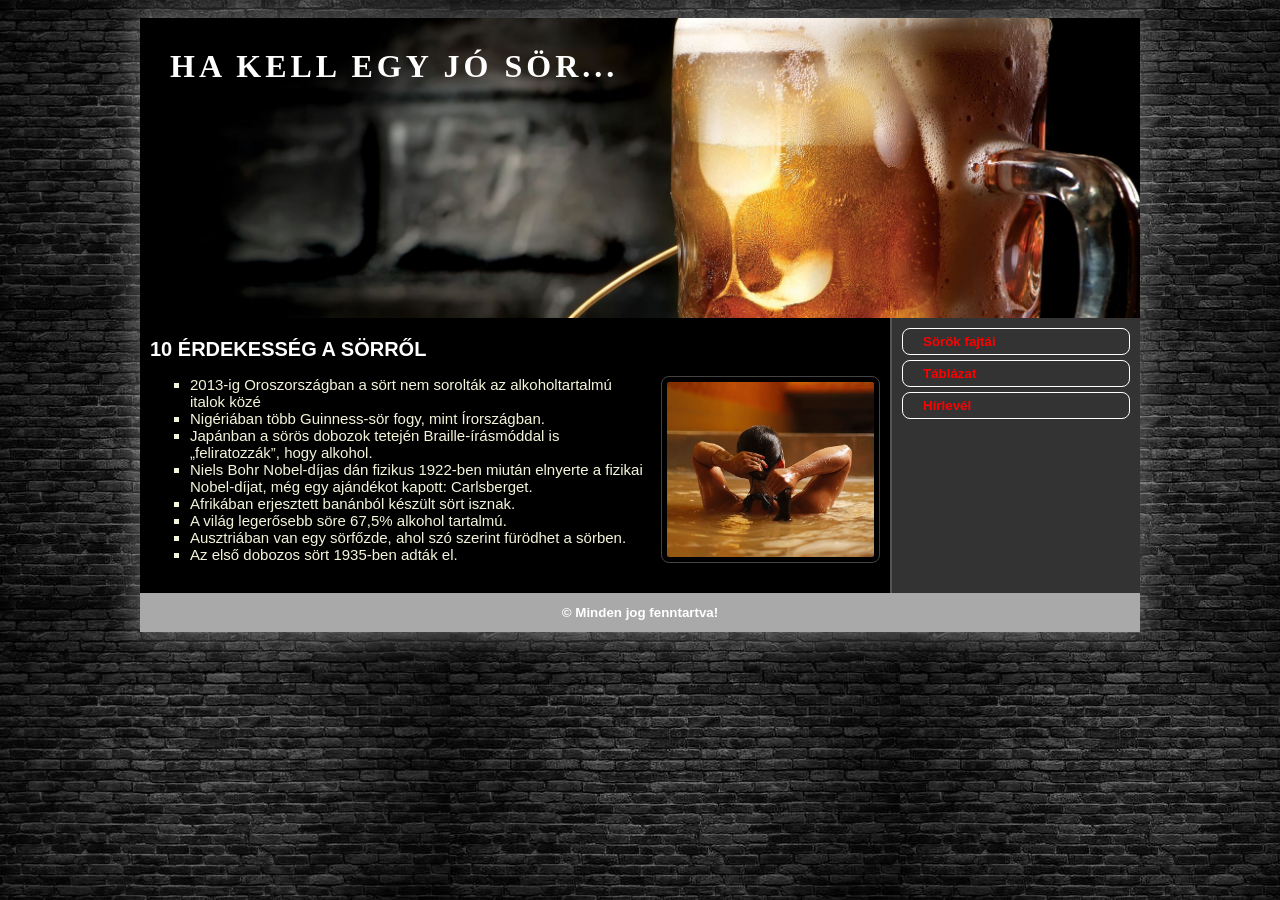
<file: index.html>
<!DOCTYPE html>
<html lang="hu">
<head>
    <meta charset="UTF-8">
    <meta name="viewport" content="width=device-width, initial-scale=1.0">
    <meta name="description" content="Érdekességek a sörről">
    <meta name="keywords" content="sör, érdekességek, sörfajták">
    <meta name="author" content="SAJATNEV">
    <title>SAJATNEV - Sör</title>
    <link rel="stylesheet" href="stilus.css">
</head>
<body>
    <main>
        <header>
            <h1>Ha kell egy jó sör...</h1>
        </header>
        <nav>
            <ul>
                <li><a href="index.html">Sörök fajtái</a></li>
                <li><a href="tablazat.html">Táblázat</a></li>
                <li><a href="#">Hírlevél</a></li>
            </ul>
        </nav>
        <article>
            <h2>10 érdekesség a sörről</h2>
            <a href="kepek/sorfurdo.jpg" target="_blank"><img src="kepek/sorfurdo.jpg" alt="Sörfürdő"></a>
            <ul>
                <li>2013-ig Oroszországban a sört nem sorolták az alkoholtartalmú italok közé</li>
                <li>Nigériában több Guinness-sör fogy, mint Írországban.</li>
                <li>Japánban a sörös dobozok tetején Braille-írásmóddal is „feliratozzák”, hogy alkohol.</li>
                <li>Niels Bohr Nobel-díjas dán fizikus 1922-ben miután elnyerte a fizikai Nobel-díjat, még egy ajándékot kapott: Carlsberget.</li>
                <li>Afrikában erjesztett banánból készült sört isznak.</li>
                <li>A világ legerősebb söre 67,5% alkohol tartalmú.</li>
                <li>Ausztriában van egy sörfőzde, ahol szó szerint fürödhet a sörben.</li>
                <li>Az első dobozos sört 1935-ben adták el.</li>
            </ul>
        </article>
        <footer>
            <p>&copy; Minden jog fenntartva!</p>
        </footer>
    </main>
</body>
</html>
</file>
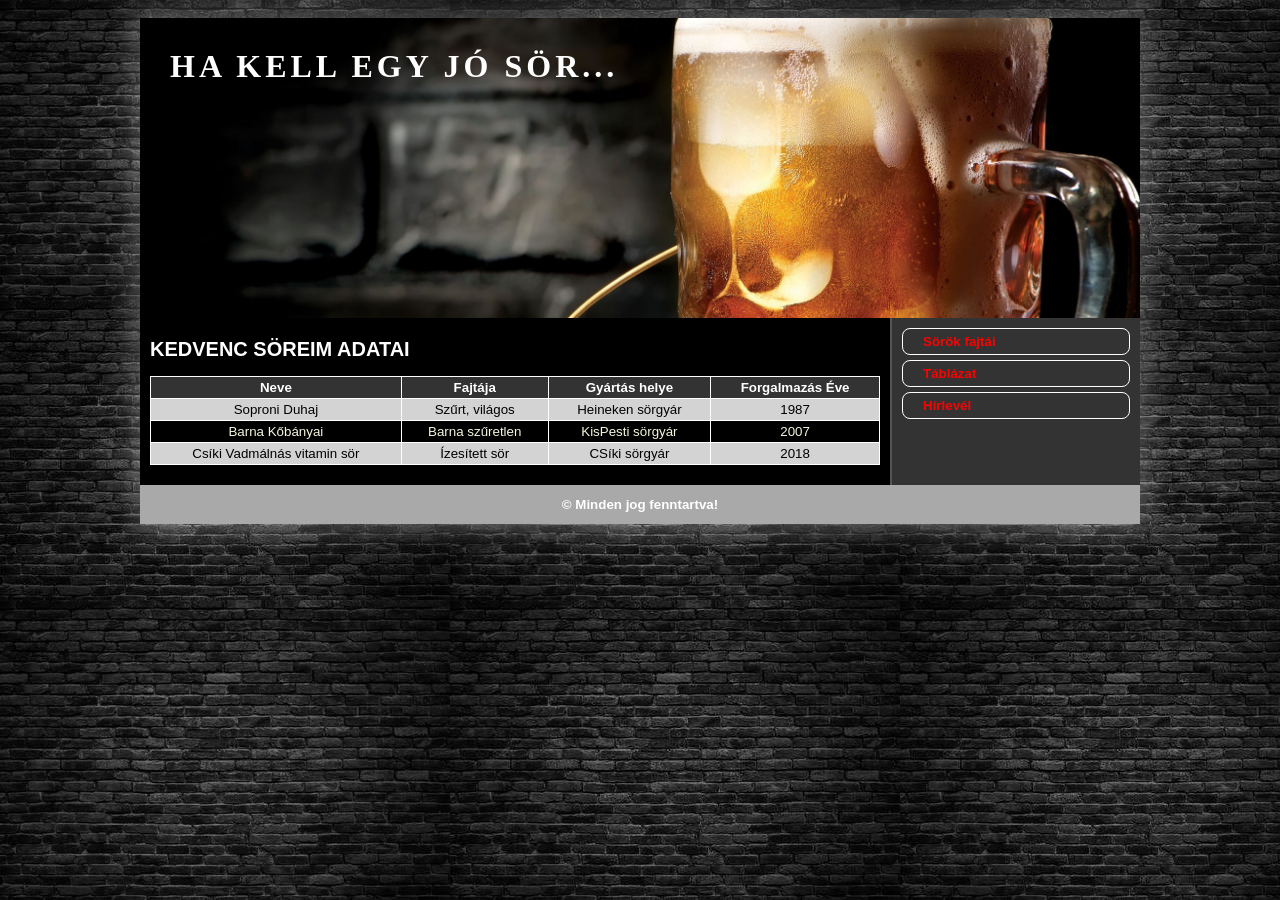
<file: tablazat.html>
<!DOCTYPE html>
<html lang="hu">
<head>
    <meta charset="UTF-8">
    <meta name="viewport" content="width=device-width, initial-scale=1.0">
    <meta name="description" content="Érdekességek a sörről">
    <meta name="keywords" content="sör, érdekességek, sörfajták">
    <meta name="author" content="SAJATNEV">
    <title>SAJATNEV - Sör</title>
    <link rel="stylesheet" href="stilus.css">
</head>
<body>
    <main>
        <header>
            <h1>Ha kell egy jó sör...</h1>
        </header>
        <nav>
            <ul>
                <li><a href="index.html">Sörök fajtái</a></li>
                <li><a href="tablazat.html">Táblázat</a></li>
                <li><a href="#">Hírlevél</a></li>
            </ul>
        </nav>
        <article>
            <h2>Kedvenc söreim adatai</h2>
            <table>
                <thead>
                    <tr>
                        <th>Neve</th>
                        <th>Fajtája</th>
                        <th>Gyártás helye</th>
                        <th>Forgalmazás Éve</th>
                    </tr>
                </thead>
                <tbody>
                    <tr>
                        <td>Soproni Duhaj</td>
                        <td>Szűrt, világos</td>
                        <td>Heineken sörgyár</td>
                        <td>1987</td>
                    </tr>
                    <tr>
                        <td>Barna Kőbányai</td>
                        <td>Barna szűretlen</td>
                        <td>KisPesti sörgyár</td>
                        <td>2007</td>
                    </tr>
                    <tr>
                        <td>Csíki Vadmálnás vitamin sör</td>
                        <td>Ízesített sör</td>
                        <td>CSíki sörgyár</td>
                        <td>2018</td>
                    </tr>
                </tbody>
            </table>
        </article>
        <footer>
            <p>&copy; Minden jog fenntartva!</p>
        </footer>
    </main>
</body>
</html>
</file>
<file: stilus.css>
* {
    box-sizing: border-box;
}

html, body {
    margin: 0;
    padding: 0;
}

body {
    font-family: Arial, Verdana, sans-serif;
    color: beige;
    font-size: 10pt;
    margin: 0;
    padding: 0;
    background-image: url("kepek/teglafal.jpg");
}

main {
    width: 80%;
    max-width: 1000px;
    margin: 18px auto;
    background-color: #333333;
    box-shadow: 0 0 25px 8px rgba(255, 255, 255, 0.25);
    display: grid;
    grid-template-columns: 3fr 1fr;
    grid-template-areas:
        "fejlec fejlec"
        "cikk   menu"
        "lablec lablec";
}

header {
    grid-area: fejlec;
    height: 300px;
    background-image: url("kepek/beer.jpg");
    background-size: cover;
    background-position: center 30%;
    font-family: Georgia, "Times New Roman", serif;
    font-weight: bold;
    letter-spacing: 4px;
    font-size: 32px;
    text-align: left;
    padding-top: 30px;
    padding-left: 30px;
    text-transform: uppercase;
    color: white;
}

header h1 {
    font-size: inherit;
    letter-spacing: inherit;
    margin: 0;
    padding: 0;
}

nav {
    grid-area: menu;
    padding: 5px 10px;
    border-left: 2px solid #555;
}

nav ul {
    list-style-type: none;
    margin: 0;
    padding: 0;
}

nav li {
    border: 1px solid white;
    border-radius: 8px;
    margin: 5px 0;
    padding: 5px 20px;
}

nav li:hover {
    background-color: lightslategray;
}

nav a {
    text-decoration: none;
    color: red;
    font-weight: bold;
    display: block;
}

nav a:hover {
    color: white;
}

article {
    grid-area: cikk;
    background-color: black;
    padding: 20px 10px;
}

article h2 {
    font-size: 20px;
    color: white;
    text-transform: uppercase;
    margin: 0 0 15px 0;
}

article p,
article li {
    font-size: 15px;
}

article a img {
    float: right;
    width: 30%;
    margin: 0 0 10px 15px;
    padding: 5px;
    border: 1px solid #444;
    border-radius: 8px;
    display: block;
}

article ul {
    list-style-type: square;
    margin: 0;
}

footer {
    grid-area: lablec;
    background-color: darkgray;
    color: white;
    text-align: center;
    font-weight: bold;
    padding: 12px;
}

table {
    width: 100%;
    border-collapse: collapse;
    text-align: center;
}

th, td {
    border: 1px solid white;
    padding: 3px 5px;
}

thead tr {
    background-color: #333333;
    color: white;
}

tbody tr:nth-child(odd) {
    background-color: lightgray;
    color: black;
}

/* Reszponzív */
@media (max-width: 700px) {
    main {
        grid-template-columns: 1fr;
        grid-template-areas:
            "fejlec"
            "menu"
            "cikk"
            "lablec";
    }

    nav {
        border-left: none;
    }
}

footer p {
    margin: 0;
}
</file>
